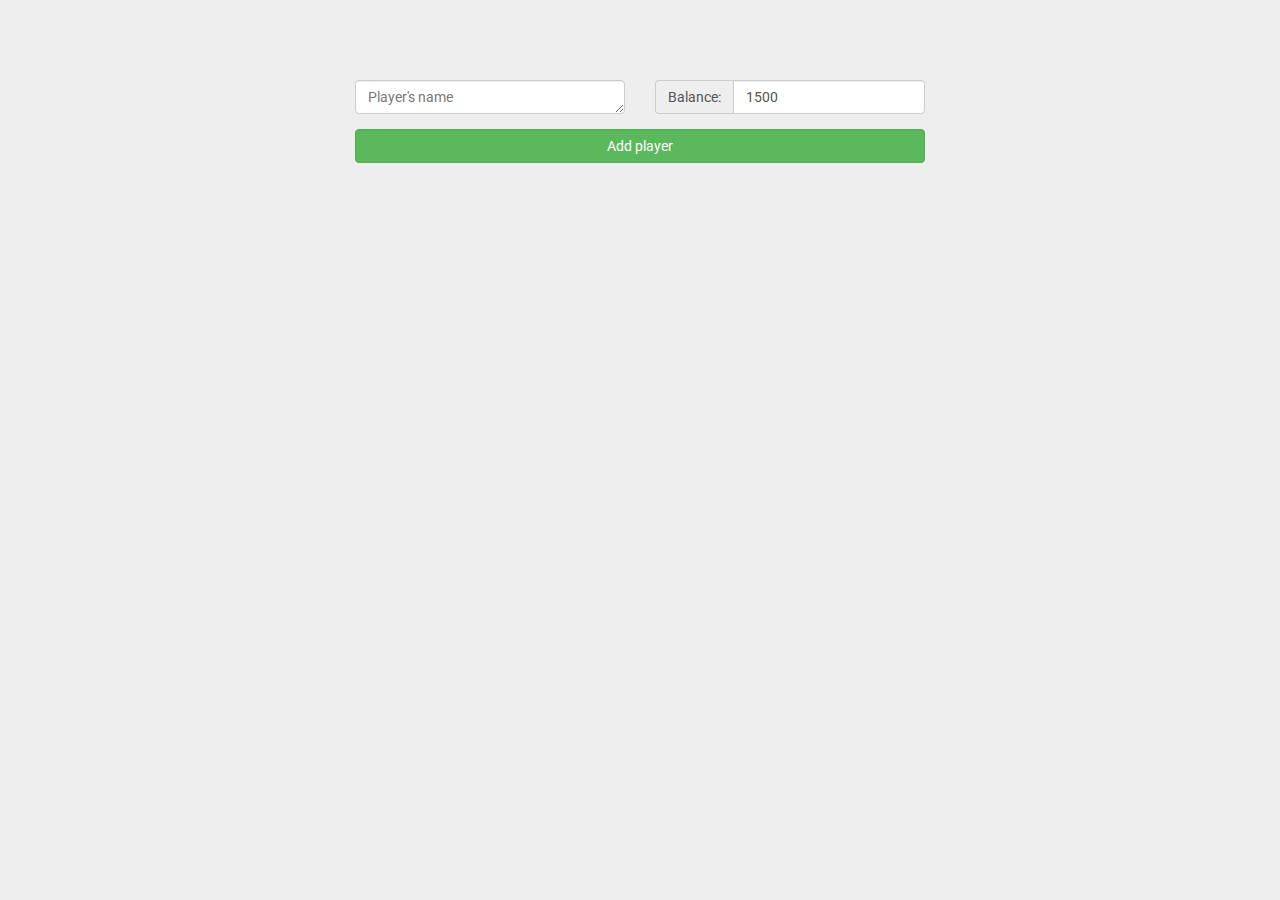
<file: index.html>
<!doctype html>
<html>
  <head>
    <link href="bootstrap/bootstrap.min.css" rel="stylesheet">
    <link href='http://fonts.googleapis.com/css?family=Roboto' rel='stylesheet' type='text/css'>
    <link href="style.css" rel="stylesheet">
  </head>
  <body>
    <div class="container">
      <div class="new_player">
        <a href="#" class="add_new_player_during_game">Add new player</a>
      </div>
      <form class="new_player">
        <div class="error">
          <p class="error alert alert-warning" role="alert" style="margin-bottom: 0px"></p>
        </div>
        <div class="row">
          <div class="form-group col-md-6">
            <textarea class="form-control name" rows="1" placeholder="Player's name"
                name="player's name"></textarea>
          </div>
          <div class="form-group col-md-6">
            <label class="sr-only" for="balanceInput"></label>
            <div class="input-group">
              <div class="input-group-addon">Balance: </div>
              <input class="form-control balance" type="number" min="0" value="1500"
                     name="balance" id="balanceInput">
            </div>
          </div>
        </div>
        <div class="form-group">
          <input type="button" class="btn btn-success btn-block add-btn" value="Add player">
        </div>
      </form>
      <div class="row">
        <div class="from panel">
          <p>From:</p>
          <p class="playername"></p>
        </div>
        <div class="players">
          <table class="table players">
          <thead>
            <tr>
              <th colspan="2" class="players">Select who pays:</th>
            </tr>
          </thead>
        </table>
        </div>
      </div>

      <input type="button" class="btn btn-success btn-block start_btn" value="START">
    </div>

    <script src="//code.jquery.com/jquery-1.11.2.min.js"></script>
    <script src="underscore-min.js"></script>
    <script src="app.js"></script>
    
  </body>
</html>
</file>
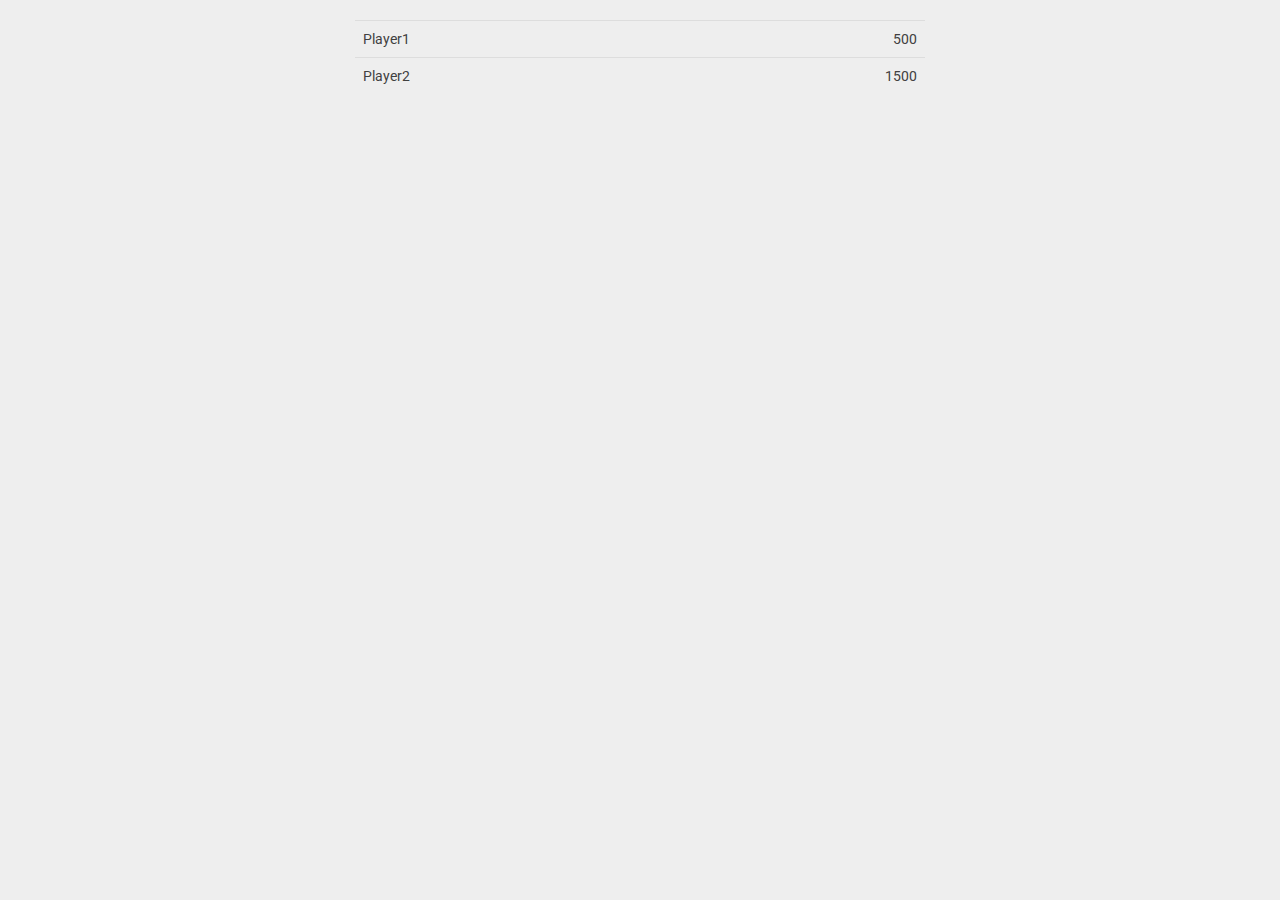
<file: game.html>
<!doctype html>
<html>
  <head>
    <link href="bootstrap/bootstrap.min.css" rel="stylesheet">
    <link href='http://fonts.googleapis.com/css?family=Roboto' rel='stylesheet' type='text/css'>
    <link href="style.css" rel="stylesheet">
  </head>
  <body>
    <div class="container">
      <div class="new_player">
        <a href="#" class="add_new_player_during_game">Add new player</a>
      </div>

      <div class="from panel">
        From:<br>
        Player 3
      </div>
      <div class="players">
        <table class="table players table-hover">
        <thead>
          <tr>
            <th colspan="2" class="players">Select the benificiary:</th>
          </tr>
        </thead>
        <tbody>
          <tr class="active_player">
            <td>
              Player1
            </td>
            <td class="balance">
              500
            </td>
          </tr>
          <tr class="active_player">
            <td>
              Player2
            </td>
            <td class="balance">
              1500
            </td>
          </tr>
        </tbody>
      </table>
      </div>


      <input type="button" class="btn btn-success btn-block start_btn" value="START">
    </div>

    <script src="//code.jquery.com/jquery-1.11.2.min.js"></script>
    <script src="underscore-min.js"></script>
    <script src="app.js"></script>
    
  </body>
</html>
</file>
<file: style.css>
html,
body {
  font-family: 'Roboto', sans-serif;
  color: #404040;
  background-color: #eee;
}

.container {
  margin-top: 20px;
  max-width: 600px;
}

.button-group {
  margin-bottom: 20px;
}

.counter {
  display: inline;
  margin-top: 0;
  margin-bottom: 0;
  margin-right: 10px;
}

.posts {
  clear: both;
  list-style: none;
  padding-left: 0;
  width: 100%;
}

.posts li {
  background-color: #fff;
  border: 1px solid #d8d8d8;
  padding-top: 10px;
  padding-left: 20px;
  padding-right: 20px;
  padding-bottom: 10px;
  margin-bottom: 10px;
  word-wrap: break-word;
  min-height: 42px;
}

p.error {
    display: none;
}

div.error {
    min-height: 60px;
}

.start_btn{
    display: none;
}

table {
    width: 100%;
}

td.delete {
    width: 1%;
    color: darkred;
}

td.balance {
    text-align: right;
}

div.new_player {
    display: none;
    margin-bottom: 20px;
    margin-top: 10px;
    text-align: right;
}

th.players {
    display: none;
}


/*tr.active_player:hover {*/
    /*background: #ff7f5f;*/
/*}*/

div.from {
    padding: 5px 10px 0 10px;
    background: #ff7f5f;
    color: #ffffff;
    display: none;
}
</file>
